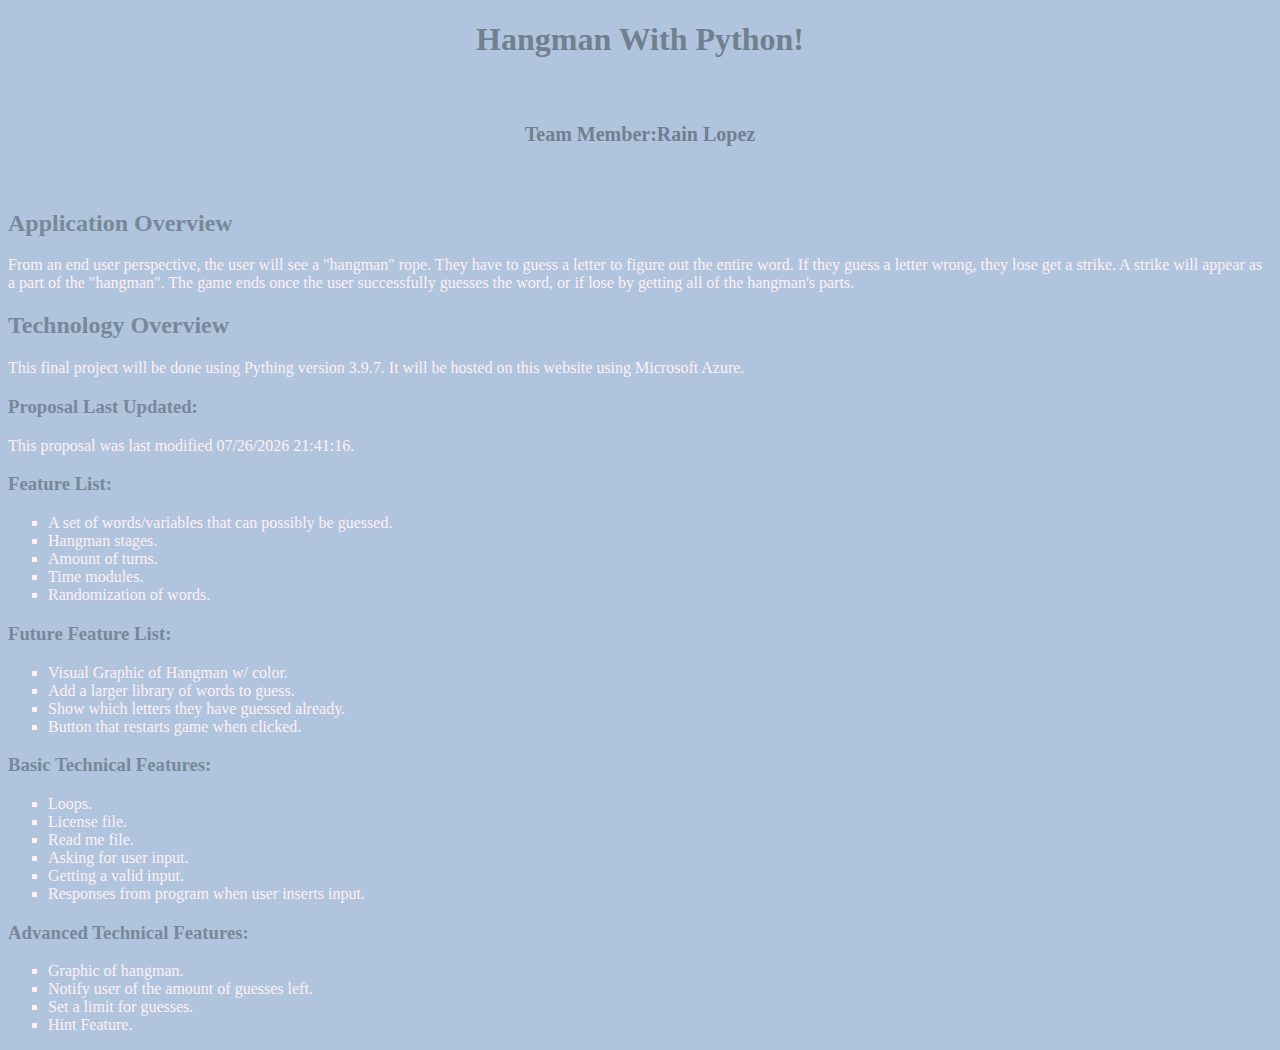
<file: index.html>
<!DOCTYPE html>
<html>
<head>
    <link rel="stylesheet" href="final-project.css">
<meta charset="UTF-8">
<title>Final Project Proposal</title>
</head>
<body>


<h1>Hangman With Python!</h1>
<header>
    <h1>Team Member:Rain Lopez</h1>
</header>

<p style="text-align: center;" p>

<h2>Application Overview</h2>
<p>From an end user perspective, the user will see a "hangman" rope. They have to guess a letter
to figure out the entire word. If they guess a letter wrong, they lose get a strike. A strike will
appear as a part of the "hangman". The game ends once the user successfully guesses the word, or
if lose by getting all of the hangman's parts.
</p>

<h2>Technology Overview</h2>
<p>This final project will be done using Pything version 3.9.7. It will be hosted on this website using Microsoft Azure.</p>


<h3>Proposal Last Updated:</h3>
<p2>This proposal was last modified <span id="demo"></span>.</p2>

<script>
document.getElementById("demo").innerHTML = document.lastModified;
</script>


<h3>Feature List:</h3>
<ul style="list-style-type: square;">
    <li>A set of words/variables that can possibly be guessed.</li>
    <li>Hangman stages.</li>
    <li>Amount of turns.</li>
    <li>Time modules.</li>
    <li>Randomization of words.</li>
</ul>

<h3> Future Feature List:</h3>
<ul style="list-style-type: square;">
    <li>Visual Graphic of Hangman w/ color.</li>
    <li>Add a larger library of words to guess.</li>
    <li>Show which letters they have guessed already.</li>
    <li>Button that restarts game when clicked.</li>
</ul>

<h3> Basic Technical Features:</h3>
<ul style="list-style-type: square;">
    <li>Loops.</li>
    <li>License file.</li>
    <li>Read me file.</li>
    <li>Asking for user input.</li>
    <li>Getting a valid input.</li>
    <li>Responses from program when user inserts input.</li>
</ul>

<h3> Advanced Technical Features:</h3>
<ul style="list-style-type: square;">
    <li>Graphic of hangman.</li>
    <li>Notify user of the amount of guesses left.</li>
    <li>Set a limit for guesses.</li>
    <li>Hint Feature.</li>
</ul>
</file>
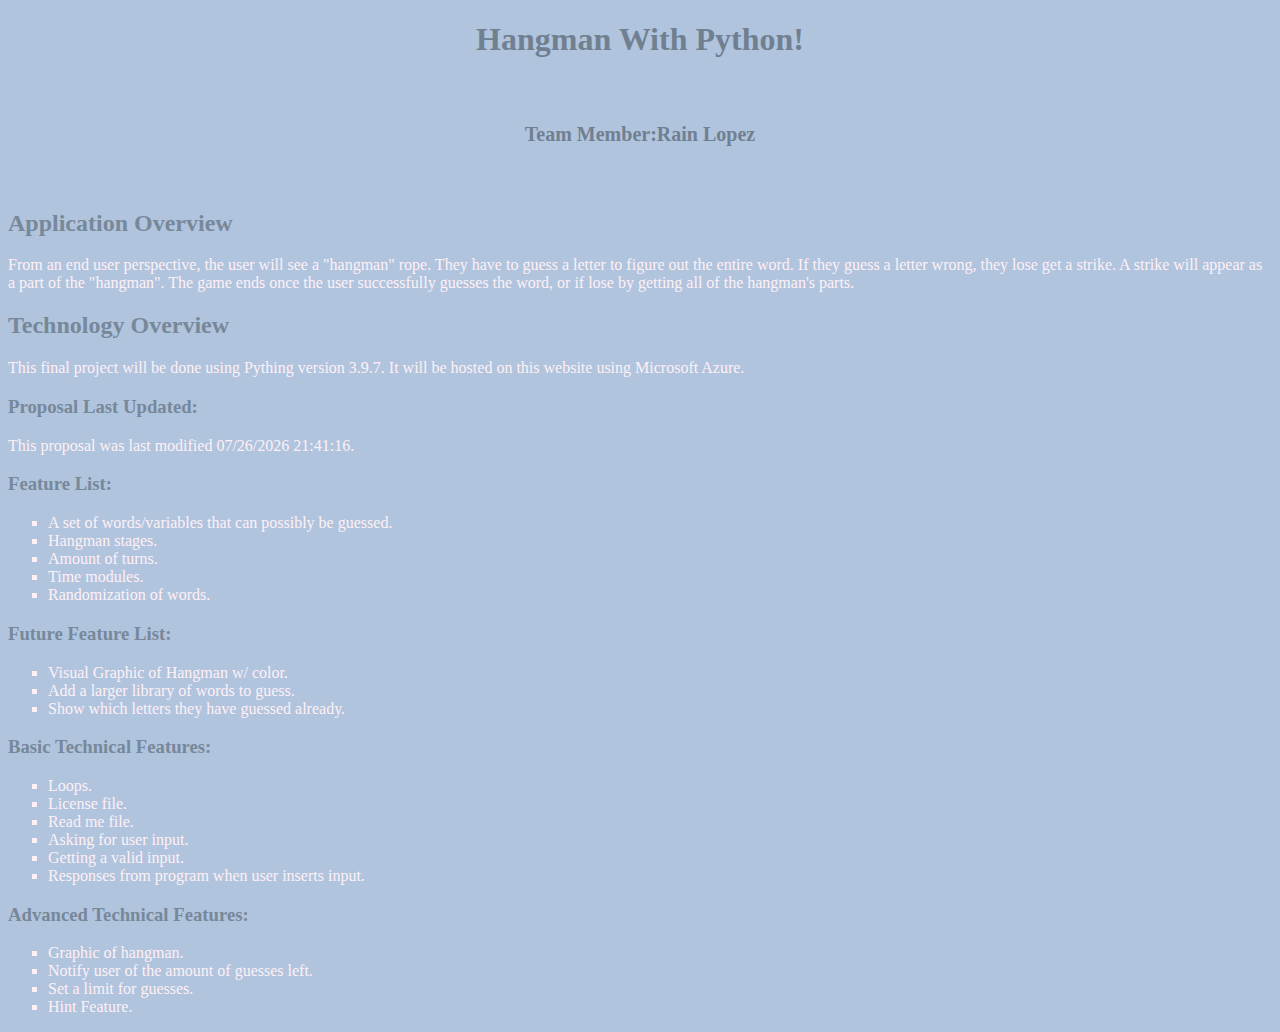
<file: final-project.html>
<!DOCTYPE html>
<html>
<head>
    <link rel="stylesheet" href="final-project.css">
<meta charset="UTF-8">
<title>Final Project Proposal</title>
</head>
<body>


<h1>Hangman With Python!</h1>
<header>
    <h1>Team Member:Rain Lopez</h1>
</header>

<p style="text-align: center;" p>

<h2>Application Overview</h2>
<p>From an end user perspective, the user will see a "hangman" rope. They have to guess a letter
to figure out the entire word. If they guess a letter wrong, they lose get a strike. A strike will
appear as a part of the "hangman". The game ends once the user successfully guesses the word, or
if lose by getting all of the hangman's parts.
</p>

<h2>Technology Overview</h2>
<p>This final project will be done using Pything version 3.9.7. It will be hosted on this website using Microsoft Azure.</p>


<h3>Proposal Last Updated:</h3>
<p2>This proposal was last modified <span id="demo"></span>.</p2>

<script>
document.getElementById("demo").innerHTML = document.lastModified;
</script>


<h3>Feature List:</h3>
<ul style="list-style-type: square;">
    <li>A set of words/variables that can possibly be guessed.</li>
    <li>Hangman stages.</li>
    <li>Amount of turns.</li>
    <li>Time modules.</li>
    <li>Randomization of words.</li>
</ul>

<h3> Future Feature List:</h3>
<ul style="list-style-type: square;">
    <li>Visual Graphic of Hangman w/ color.</li>
    <li>Add a larger library of words to guess.</li>
    <li>Show which letters they have guessed already.</li>
</ul>

<h3> Basic Technical Features:</h3>
<ul style="list-style-type: square;">
    <li>Loops.</li>
    <li>License file.</li>
    <li>Read me file.</li>
    <li>Asking for user input.</li>
    <li>Getting a valid input.</li>
    <li>Responses from program when user inserts input.</li>
</ul>

<h3> Advanced Technical Features:</h3>
<ul style="list-style-type: square;">
    <li>Graphic of hangman.</li>
    <li>Notify user of the amount of guesses left.</li>
    <li>Set a limit for guesses.</li>
    <li>Hint Feature.</li>
</ul>
</file>
<file: final-project.css>
p1 {
  font-family: "Tahoma", Verdana, Geneva, Tahoma, sans-serif;
}

body{background-color: lightsteelblue;}
h1{color:slategray;}
h1{text-align:center}
h3{color:lightslategray}
h2{color:lightslategray}
p{color:lavenderblush}
p2{color:lavenderblush}

ul{color:lavenderblush}

.center {
    display: block;
    margin-left: auto;
    margin-right: auto;
    width: 50%;
  }


header {
  background-color: lightsteelblue;
  padding: 30px;
  text-align: center;
  font-size: 10px;
  color: lightslategray;
}
</file>
